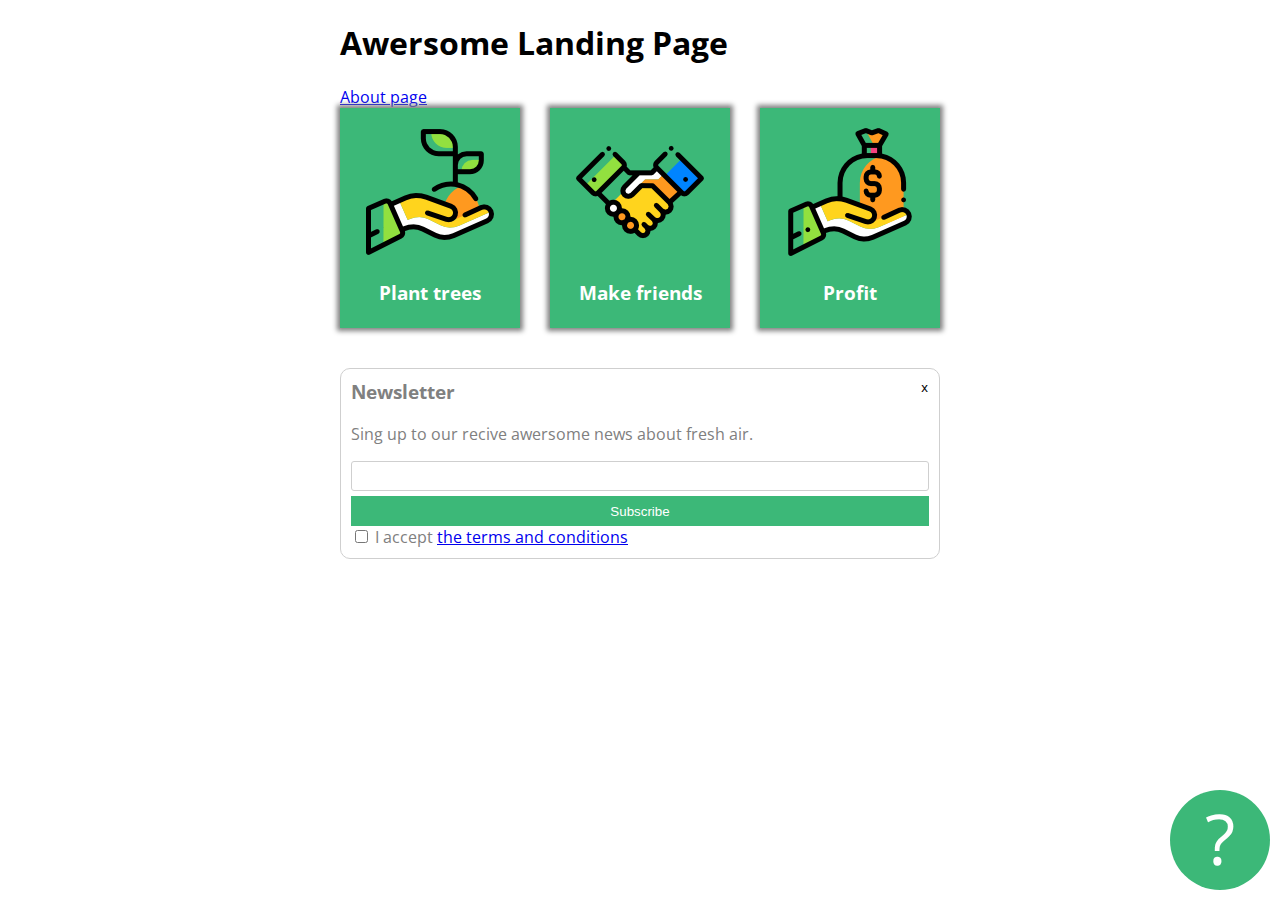
<file: index.html>
<!DOCTYPE html>
<html lang="en" >
<head>
  <meta charset="UTF-8">
  <title>CodePen - 3. nap (Website)</title>
  <link href="https://fonts.googleapis.com/css2?family=Open+Sans&display=swap" rel="stylesheet">
  <link rel="stylesheet" href="./style.css">

</head>
<body>
<!-- partial:index.partial.html -->
<div class="container">
  <h1>Awersome Landing Page</h1>

  <a href="about.html">About page</a>
  
  <div class="card-holder">
  <div class="card">
    <img src="tree.png" alt="">
    <h3>Plant trees</h3>
  </div>
  <div class="card">
    <img src="deal.png" alt="">
    <h3>Make friends</h3>
    </div>    
     <div class="card">
    <img src="money.png" alt="">
    <h3>Profit</h3>
    
    
  </div>
  </div>
  
  <div class="newsletter-form">
  <form action="">
    <h3>Newsletter</h3>
    <p>Sing up to our recive awersome news about fresh air.</p>
    <input type="text" id="email">
  <button type="submit">Subscribe</button>
    <input type="checkbox" id="terms">
    <label for="terms">I accept <a href="https://www.proz.com">the terms and conditions</a></label>
    <div class="closing-x"><button>x</button></div>
  </form>
  </div>
  <div id="question-circle">?</div>
</div>
<!-- partial -->
  
</body>
</html>
</file>
<file: style.css>
.container {
  width: 600px;
  margin-left: auto;
  margin-right: auto;
  font-family: 'Open Sans', sans-serif;
}
.newsletter-form #email{
  display: block;
  width: 100%;
  border: solid #cfcfcf 1px;
  height: 30px;
  padding-left: 3px;
  border-radius: 3px;
  box-sizing: border-box;
}
.newsletter-form button { /*itt lehet id val is csak ott # kell csinálni, ez erősebb*/
  display: block;
  width: 100%;
  background-color: #3cb878;
  border: 0;
  color: white; 
  height: 30px;
  margin-top: 5px;
}
.newsletter-form{
  color: grey;
}
#terms {
  position: relative; /*absolute  akkor egybemegy*/
  top: 1,5px;
}
.newsletter-form {
  border: solid thin #cfcfcf;
  padding: 10px;
  border-radius: 10px;
  position: relative;
  margin-top: 40px;
}
.closing-x {
  position: absolute;
  top: -2px;
  right: 5px;
}

.newsletter-form h3{
  margin-top: 0;

}
#question-circle {
  height: 100px;
  width: 100px;
  background-color: #3cb878;
  border-radius:50%;
  color: white;
  font-size: 70px;
  text-align: center;
  position: fixed;
  bottom:10px;
  right:10px;
}
.closing-x button {
  background: none;
  color: black;
  cursor: pointer;
}
.card {
  width: 180px;
  background-color: #3cb878;
  text-align :center;
  padding-top: 20px;
  padding-bottom: 5px;
  color: white;
  box-shadow: 0px 0px 5px 3px grey;
/*   display: inline */
}
.card-holder {
    display: flex;
/*   main axis */
    justify-content: space-between;
/*   cross axis */
/*   align-items: center; */
  
  flex-direction: row;
}
</file>
